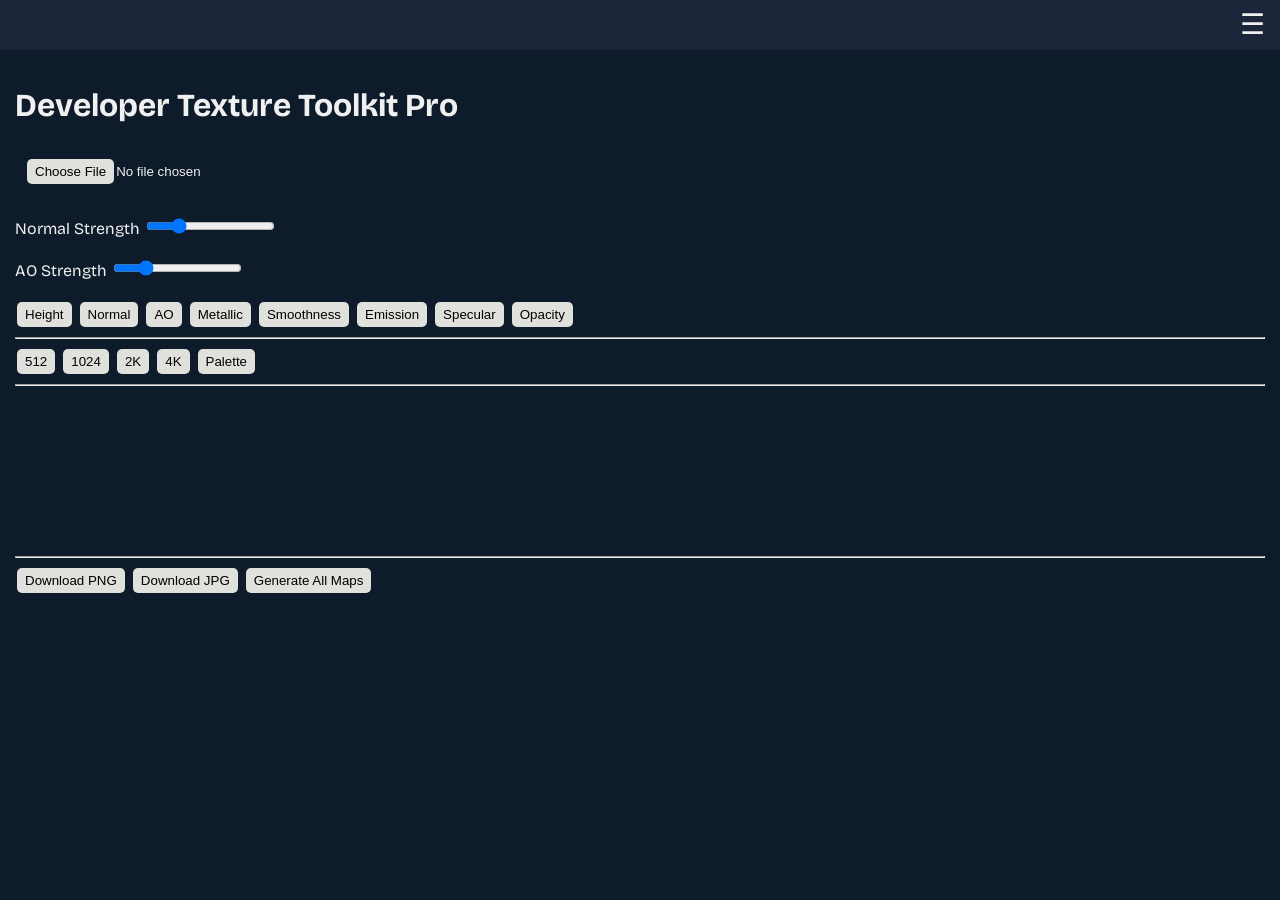
<file: index.html>
<!DOCTYPE html>
<html>

<head>
    <meta charset="UTF-8">
    <title>Texture Toolkit + Documents</title>

    <link rel="stylesheet" href="style.css">

    <link rel="preconnect" href="https://fonts.googleapis.com">
    <link rel="preconnect" href="https://fonts.gstatic.com" crossorigin>
    <link href="https://fonts.googleapis.com/css2?family=Bricolage+Grotesque:opsz,wght@12..96,200..800&display=swap"
        rel="stylesheet">
</head>

<body>

    <div class="topbar">
        <div class="menu" onclick="toggleSidebar()">☰</div>
    </div>

    <div id="sidebar" class="sidebar">
        <button onclick="showSection('maps')">Maps Generator</button>
        <button onclick="showSection('docs')">Documents</button>
    </div>

    <div id="mapsSection" class="section">

        <h1>Developer Texture Toolkit Pro</h1>

        <input type="file" id="upload"><br>

        <div class="controls">
            <div>
                <label>Normal Strength</label>
                <input type="range" id="normalStrength" min="1" max="10" value="3">
            </div>
            <div>
                <label>AO Strength</label>
                <input type="range" id="aoStrength" min="1" max="10" value="3">
            </div>
        </div>

        <button onclick="generateHeight()">Height</button>
        <button onclick="generateNormal()">Normal</button>
        <button onclick="generateAO()">AO</button>
        <button onclick="generateMetallic()">Metallic</button>
        <button onclick="generateSmoothness()">Smoothness</button>
        <button onclick="generateEmission()">Emission</button>
        <button onclick="generateSpecular()">Specular</button>
        <button onclick="generateOpacity()">Opacity</button>

        <hr>

        <button onclick="resizeTex(512)">512</button>
        <button onclick="resizeTex(1024)">1024</button>
        <button onclick="resizeTex(2048)">2K</button>
        <button onclick="resizeTex(4096)">4K</button>

        <button onclick="generatePalette()">Palette</button>

        <hr>

        <canvas id="source"></canvas>
        <canvas id="output"></canvas>

        <div id="palette"></div>

        <hr>

        <button onclick="downloadPNG()">Download PNG</button>
        <button onclick="downloadJPG()">Download JPG</button>
        <button onclick="generateAllMaps()">Generate All Maps</button>

        <script>
            const upload = document.getElementById("upload");
            const sourceCanvas = document.getElementById("source");
            const sourceCtx = sourceCanvas.getContext("2d");
            const outputCanvas = document.getElementById("output");
            const outputCtx = outputCanvas.getContext("2d");

            let imageLoaded = false;

            upload.addEventListener("change", e => {
                const file = e.target.files[0];
                const img = new Image();

                img.onload = () => {
                    sourceCanvas.width = img.width;
                    sourceCanvas.height = img.height;
                    outputCanvas.width = img.width;
                    outputCanvas.height = img.height;
                    sourceCtx.drawImage(img, 0, 0);
                    outputCtx.drawImage(img, 0, 0);
                    imageLoaded = true;
                };

                img.src = URL.createObjectURL(file);
            });

            function getGray(img) {
                const d = img.data;
                for (let i = 0; i < d.length; i += 4) {
                    let g = d[i] * 0.299 + d[i + 1] * 0.587 + d[i + 2] * 0.114;
                    d[i] = d[i + 1] = d[i + 2] = g;
                }
                return img;
            }

            function generateHeight() {
                if (!imageLoaded) return;
                let img = sourceCtx.getImageData(0, 0, sourceCanvas.width, sourceCanvas.height);
                outputCtx.putImageData(getGray(img), 0, 0);
            }

            function generateSmoothness() {
                if (!imageLoaded) return;
                let img = sourceCtx.getImageData(0, 0, sourceCanvas.width, sourceCanvas.height);
                let d = img.data;
                for (let i = 0; i < d.length; i += 4) {
                    let g = 255 - (d[i] * 0.299 + d[i + 1] * 0.587 + d[i + 2] * 0.114);
                    d[i] = d[i + 1] = d[i + 2] = g;
                }
                outputCtx.putImageData(img, 0, 0);
            }

            function generateAO() {
                if (!imageLoaded) return;
                let strength = parseInt(document.getElementById("aoStrength").value);
                let img = sourceCtx.getImageData(0, 0, sourceCanvas.width, sourceCanvas.height);
                let d = img.data;
                for (let i = 0; i < d.length; i += 4) {
                    let g = (d[i] + d[i + 1] + d[i + 2]) / 3;
                    g = Math.max(0, g - (strength * 12));
                    d[i] = d[i + 1] = d[i + 2] = g;
                }
                outputCtx.putImageData(img, 0, 0);
            }

            function generateMetallic() {
                if (!imageLoaded) return;
                let img = sourceCtx.getImageData(0, 0, sourceCanvas.width, sourceCanvas.height);
                let d = img.data;
                for (let i = 0; i < d.length; i += 4) {
                    let v = ((d[i] + d[i + 1] + d[i + 2]) / 3) > 128 ? 255 : 0;
                    d[i] = d[i + 1] = d[i + 2] = v;
                }
                outputCtx.putImageData(img, 0, 0);
            }

            function generateEmission() {
                if (!imageLoaded) return;
                let img = sourceCtx.getImageData(0, 0, sourceCanvas.width, sourceCanvas.height);
                let d = img.data;
                for (let i = 0; i < d.length; i += 4) {
                    d[i] = Math.min(255, d[i] * 1.6);
                    d[i + 1] = Math.min(255, d[i + 1] * 1.6);
                    d[i + 2] = Math.min(255, d[i + 2] * 1.6);
                }
                outputCtx.putImageData(img, 0, 0);
            }

            function generateSpecular() { generateEmission(); }

            function generateOpacity() {
                if (!imageLoaded) return;
                let img = sourceCtx.getImageData(0, 0, sourceCanvas.width, sourceCanvas.height);
                let d = img.data;
                for (let i = 0; i < d.length; i += 4) {
                    let a = (d[i] + d[i + 1] + d[i + 2]) / 3;
                    d[i] = 255; d[i + 1] = 255; d[i + 2] = 255; d[i + 3] = a;
                }
                outputCtx.putImageData(img, 0, 0);
            }

            function generateNormal() {
                if (!imageLoaded) return;
                const strength = parseInt(document.getElementById("normalStrength").value);
                const w = sourceCanvas.width, h = sourceCanvas.height;
                const src = sourceCtx.getImageData(0, 0, w, h);
                const dst = outputCtx.createImageData(w, h);
                const s = src.data, d = dst.data;

                function ht(x, y) {
                    x = Math.max(0, Math.min(w - 1, x));
                    y = Math.max(0, Math.min(h - 1, y));
                    let i = (y * w + x) * 4;
                    return (s[i] + s[i + 1] + s[i + 2]) / 765;
                }

                for (let y = 0; y < h; y++) {
                    for (let x = 0; x < w; x++) {
                        let dx = (ht(x + 1, y) - ht(x - 1, y)) * strength;
                        let dy = (ht(x, y + 1) - ht(x, y - 1)) * strength;
                        let dz = 1;
                        let len = Math.sqrt(dx * dx + dy * dy + dz * dz);
                        dx /= len; dy /= len; dz /= len;
                        let i = (y * w + x) * 4;
                        d[i] = (dx * 0.5 + 0.5) * 255;
                        d[i + 1] = (dy * 0.5 + 0.5) * 255;
                        d[i + 2] = (dz * 0.5 + 0.5) * 255;
                        d[i + 3] = 255;
                    }
                }
                outputCtx.putImageData(dst, 0, 0);
            }

            function resizeTex(size) {
                if (!imageLoaded) return;
                const c = document.createElement("canvas");
                c.width = size; c.height = size;
                c.getContext("2d").drawImage(sourceCanvas, 0, 0, size, size);
                outputCanvas.width = size;
                outputCanvas.height = size;
                outputCtx.drawImage(c, 0, 0);
            }

            function generatePalette() {
                if (!imageLoaded) return;
                const img = sourceCtx.getImageData(0, 0, sourceCanvas.width, sourceCanvas.height).data;
                let html = "";
                for (let i = 0; i < 8; i++) {
                    let p = Math.floor(Math.random() * (img.length / 4)) * 4;
                    html += `<div style="display:inline-block;width:50px;height:50px;background:rgb(${img[p]},${img[p + 1]},${img[p + 2]});margin:3px"></div>`;
                }
                document.getElementById("palette").innerHTML = html;
            }

            function downloadPNG() {
                const a = document.createElement("a");
                a.href = outputCanvas.toDataURL("image/png");
                a.download = "texture.png";
                a.click();
            }

            function downloadJPG() {
                const a = document.createElement("a");
                a.href = outputCanvas.toDataURL("image/jpeg", 0.95);
                a.download = "texture.jpg";
                a.click();
            }

            function generateAllMaps() {
                alert("Generate Height, Normal, AO, Metallic, Smoothness, Emission using individual buttons. ZIP export can be added later.");
            }
        </script>

    </div>

    <div id="docsSection" class="section" style="display:none">
        <h2>Documents</h2>

        <button onclick="createDoc()">+ New Tab</button>

        <div id="tabs" class="docTabs"></div>

        <textarea id="editor" placeholder="Write document here..."></textarea>

        <div class="exportBtns">
            <button onclick="exportTXT()">Export TXT</button>
            <button onclick="exportHTML()">Export HTML</button>
            <button onclick="exportMD()">Export MD</button>
        </div>
    </div>

    <script>
        function toggleSidebar() {
            document.getElementById('sidebar').classList.toggle('open');
        }

        function showSection(id) {
            document.getElementById('mapsSection').style.display = id === 'maps' ? 'block' : 'none';
            document.getElementById('docsSection').style.display = id === 'docs' ? 'block' : 'none';
        }

        let docs = [];
        let active = -1;

        function createDoc() {
            const name = 'Document ' + (docs.length + 1);
            docs.push({ name, text: '' });
            renderTabs();
            openDoc(docs.length - 1);
        }

        function renderTabs() {
            const tabs = document.getElementById('tabs');
            tabs.innerHTML = '';
            docs.forEach((d, i) => {
                let b = document.createElement('div');
                b.className = 'docTab';
                b.textContent = d.name;
                b.onclick = () => openDoc(i);
                tabs.appendChild(b);
            });
        }

        function openDoc(i) {
            if (active >= 0) docs[active].text = document.getElementById('editor').value;
            active = i;
            document.getElementById('editor').value = docs[i].text;
        }

        editor.addEventListener('input', () => {
            if (active >= 0) docs[active].text = editor.value;
        });

        function downloadFile(name, content) {
            const a = document.createElement('a');
            const blob = new Blob([content], { type: 'text/plain' });
            a.href = URL.createObjectURL(blob);
            a.download = name;
            a.click();
        }

        function exportTXT() { downloadFile('document.txt', editor.value); }
        function exportMD() { downloadFile('document.md', editor.value); }
        function exportHTML() { downloadFile('document.html', '<html><body><pre>' + editor.value + '</pre></body></html>'); }
    </script>

</body>

</html>
</file>
<file: style.css>
body {
    margin: 0;
    background: #0d1b2a;
    color: #f0f0f0;
    font-family: "Bricolage Grotesque" , Verdana, Geneva, Tahoma, sans-serif;
}

.topbar {
    height: 50px;
    background: #1b263b;
    display: flex;
    justify-content: flex-end;
    align-items: center;
    padding: 0 15px
}

.menu {
    font-size: 28px;
    cursor: pointer
}

.sidebar {
    position: fixed;
    left: -260px;
    top: 0;
    width: 260px;
    height: 100%;
    background: #1b263b;
    transition: .3s;
    z-index: 999;
    padding-top: 60px
}

.sidebar.open {
    left: 0
}

.sidebar button {
    display: block;
    width: 90%;
    margin: 10px auto;
    padding: 12px
}

.section {
    padding: 15px
}

.docTabs {
    display: flex;
    gap: 5px;
    flex-wrap: wrap;
    margin: 10px 0
}

.docTab {
    background: #333;
    padding: 8px 12px;
    cursor: pointer;
    border-radius: 4px
}

#editor {
    width: 100%;
    height: 450px;
    background: #1e1e1e;
    color: #fff;
    border: 1px solid #444;
    padding: 10px;
    box-sizing: border-box
}

.exportBtns button {
    margin: 5px
}

button
{
    background-color: #e0e1dd;
    border-radius: 5px;
    border: none;
    padding: 5px 8px;
    margin: 2px;
}

button:hover
{
    background-color: #a4c1e7;
    box-shadow: 0px 0px 5px #a4c1e7;
}

button:active
{
    background-color: #415a77;
}


.controls
{
    margin: 20px 0;
    display: flex;
    flex-direction: column;
    justify-content: space-around;
    align-items: start;
    gap: 20px;
}

#upload
{
    padding: 10px;
}

#upload::file-selector-button 
{
    background-color: #e0e1dd;
    border-radius: 5px;
    border: none;
    padding: 5px 8px;
    margin: 2px;
}

#upload::file-selector-button:hover 
{
    background-color: #a4e7cb;
    box-shadow: 0px 0px 5px #a4e7d3;
}

#upload::file-selector-button:active 
{
    background-color: #415a77;
    box-shadow: 0px 0px 5px #415a77;
}
</file>
